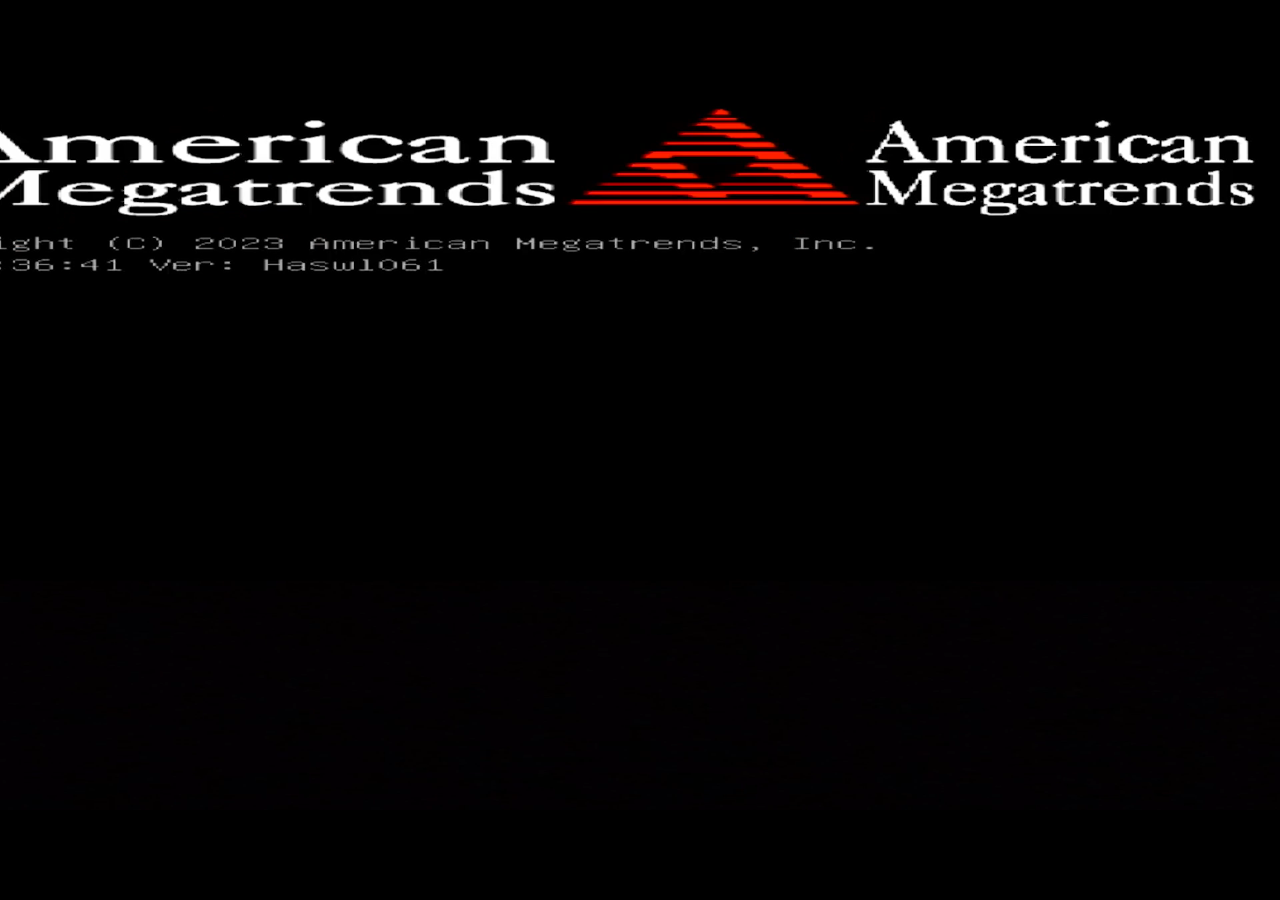
<file: index.html>
<!DOCTYPE html>
<html lang="fr">
  <head>
    <meta charset="UTF-8" />
    <meta name="viewport" content="width=device-width, initial-scale=1.0" />
    <title>Document</title>
    <link rel="stylesheet" href="styles/style.css" />
    <style>
      /* Make the video full screen and responsive */
      body,
      html {
        margin: 0;
        padding: 0;
        height: 100%;
        width: 100%;
        display: flex;
        justify-content: center;
        align-items: center;
      }

      #video-container {
        position: fixed;
        background-color: black;
        top: 0;
        left: 0;
        width: 100vw;
        height: 100vh;
        display: flex;
        justify-content: center;
        align-items: center;
      }

      video {
        max-width: 100%;
        max-height: 100%;
      }

      #content {
        display: none; /* Hide the content initially */
      }
    </style>
  </head>
  <body>
    <div id="video-container">
      <video id="introVideo" autoplay muted>
        <source
          src="assets/video/American Megatrends Bios Motherboard Setup.mp4"
          type="video/mp4"
        />
        Your browser does not support the video tag.
      </video>
    </div>
    <div id="content">
      <div class="div-musical">
        <audio autoplay id="bg-musique" preload="auto"></audio>
      </div>
      <div id="audio-keyboard"></div>
      <audio
        controls
        src="assets/audio/beep.wav"
        id="songEnter"
        style="display: none"
      ></audio>
      <audio
        controls
        src="assets/audio/tick.wav"
        id="songArrow"
        style="display: none"
      ></audio>
      <main class="scanlines">
        <div class="screen">
          <canvas id="canvas" class="picture"></canvas>
          <div class="overlay">
            <div class="text">
              <span>MORPION-1</span>
            </div>
            <div class="menu" id="menu">
              <header>menu principale</header>
              <ul>
                <li><a href="pages/screen.html" title="">jeux duo</a></li>
                <li>
                  <a href="pages/rules.html" title="">Voir les regles</a>
                </li>
              </ul>
              <footer>
                <div class="key">Select: <span>→</span></div>
              </footer>
            </div>
            <section class="terminale" id="terminale">
              <div class="top-terminal">
                <div class="btn-window">
                  <div class="close"></div>
                  <div class="minimise"></div>
                  <div class="agrendir"></div>
                </div>
              </div>
              <div class="bottom-terminal">
                <pre id="asciiText">
 __    __     ______     ______     ______   __     ______     __   __ 
/\ "-./  \   /\  __ \   /\  == \   /\  == \ /\ \   /\  __ \   /\ "-.\ \  
\ \ \-./\ \  \ \ \/\ \  \ \  __<   \ \  _-/ \ \ \  \ \ \/\ \  \ \ \-.  \ 
 \ \_\ \ \_\  \ \_____\  \ \_\ \_\  \ \_\    \ \_\  \ \_____\  \ \_\\"\_\ 
  \/_/  \/_/   \/_____/   \/_/ /_/   \/_/     \/_/   \/_____/   \/_/ \/_/                                                                                                                                                                                  
              </pre
                >
                <pre id="instructions"></pre>
                <pre id="output"></pre>
                <div id="prompt">
                  <span id="command-input"></span
                  ><span id="cursor" class="blink"></span>
                </div>

                <div id="interlaced"></div>
                <div id="glare"></div>
              </div>
            </section>
          </div>
        </div>
      </main>
      <script src="javascript/mainMenu.js"></script>
      <script src="javascript/script.js"></script>
    </div>
    <script src="javascript/audioCRT.js"></script>
    <script>
      // When the video ends, show the content
      const video = document.getElementById("introVideo");
      const content = document.getElementById("content");
      const videoContainer = document.getElementById("video-container");

      video.addEventListener("ended", () => {
        // Hide the video container
        videoContainer.style.display = "none";

        // Display the main content
        content.style.display = "block";

        // Alternatively, you can load an external page dynamically:
        // loadIndexContent();
      });

      // Function to load index.html content dynamically (optional)
      function loadIndexContent() {
        fetch("index.html")
          .then((response) => response.text())
          .then((html) => {
            document.body.innerHTML = html;
          })
          .catch((error) => console.error("Error loading index.html:", error));
      }
    </script>
  </body>
</html>
</file>
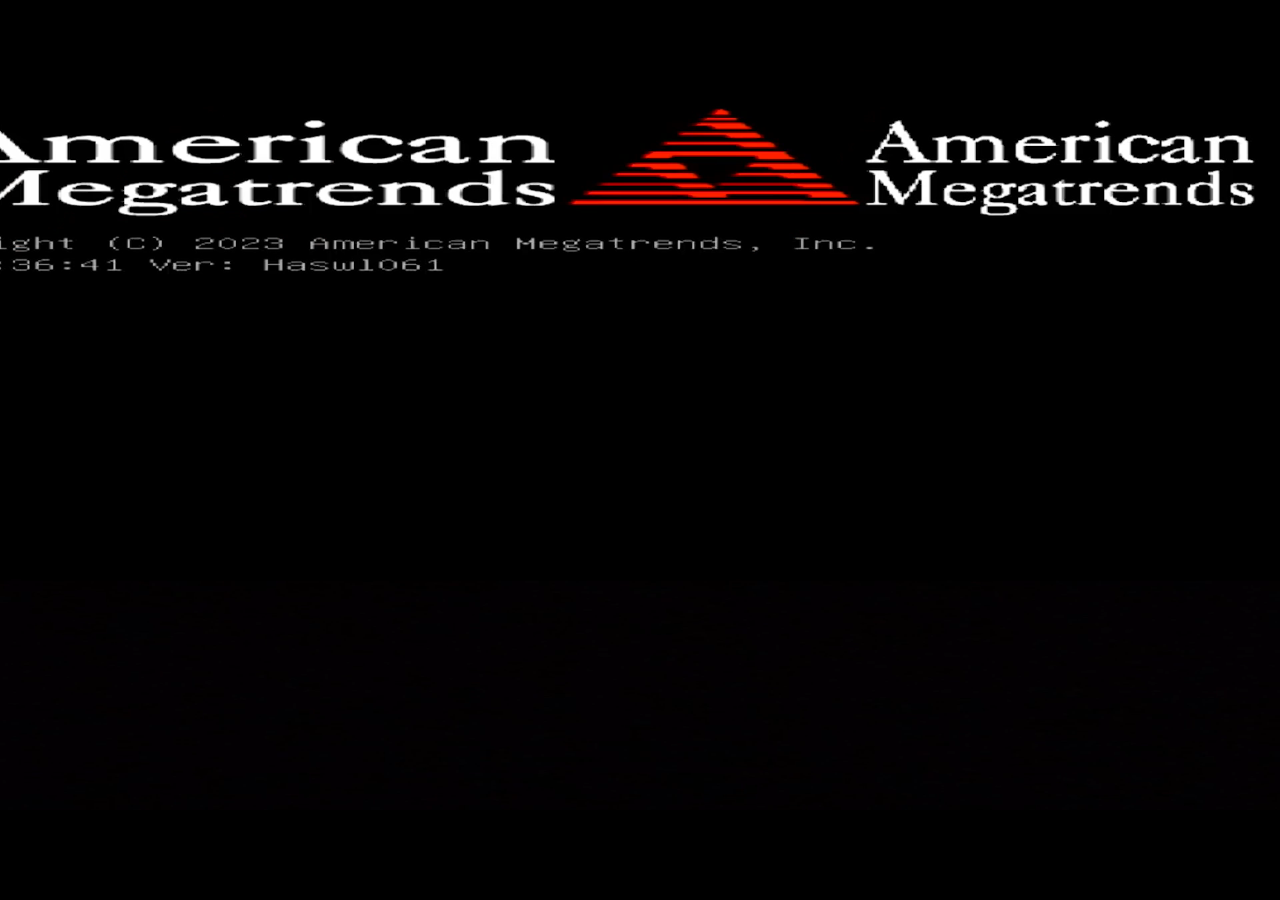
<file: pages/index.html>
<!DOCTYPE html>
<html lang="fr">
  <head>
    <meta charset="UTF-8" />
    <meta name="viewport" content="width=device-width, initial-scale=1.0" />
    <title>Document</title>
    <link rel="stylesheet" href="../styles/style.css" />
    <style>
      /* Make the video full screen and responsive */
      body,
      html {
        margin: 0;
        padding: 0;
        height: 100%;
        width: 100%;
        display: flex;
        justify-content: center;
        align-items: center;
      }

      #video-container {
        position: fixed;
        background-color: black;
        top: 0;
        left: 0;
        width: 100vw;
        height: 100vh;
        display: flex;
        justify-content: center;
        align-items: center;
      }

      video {
        max-width: 100%;
        max-height: 100%;
      }

      #content {
        display: none; /* Hide the content initially */
      }
    </style>
  </head>
  <body>
    <div id="video-container">
      <video id="introVideo" autoplay muted>
        <source
          src="../assets/video/American Megatrends Bios Motherboard Setup.mp4"
          type="video/mp4"
        />
        Your browser does not support the video tag.
      </video>
    </div>
    <div id="content">
      <div class="div-musical">
        <audio autoplay id="bg-musique" preload="auto"></audio>
      </div>
      <div id="audio-keyboard"></div>
      <!-- <audio controls src="../assets/audio/Terminal_intro.mp3"></audio> -->
      <main class="scanlines">
        <div class="screen">
          <canvas id="canvas" class="picture"></canvas>
          <div class="overlay">
            <div class="text">
              <span>MORPION-1</span>
            </div>
            <div class="menu" id="menu">
              <header>menu principale</header>
              <ul>
                <li><a href="../pages/screen.html" title="">jeux duo</a></li>
                <li><a href="#" title="">parametre</a></li>
              </ul>
              <footer>
                <div class="key">Select: <span>→</span></div>
              </footer>
            </div>
            <section class="terminale" id="terminale">
              <div class="top-terminal">
                <div class="btn-window">
                  <div class="close"></div>
                  <div class="minimise"></div>
                  <div class="agrendir"></div>
                </div>
              </div>
              <div class="bottom-terminal">
                <pre id="asciiText">
 __    __     ______     ______     ______   __     ______     __   __ 
/\ "-./  \   /\  __ \   /\  == \   /\  == \ /\ \   /\  __ \   /\ "-.\ \  
\ \ \-./\ \  \ \ \/\ \  \ \  __<   \ \  _-/ \ \ \  \ \ \/\ \  \ \ \-.  \ 
 \ \_\ \ \_\  \ \_____\  \ \_\ \_\  \ \_\    \ \_\  \ \_____\  \ \_\\"\_\ 
  \/_/  \/_/   \/_____/   \/_/ /_/   \/_/     \/_/   \/_____/   \/_/ \/_/                                                                                                                                                                                  
              </pre
                >
                <pre id="instructions"></pre>
                <pre id="output"></pre>
                <div id="prompt">
                  <span id="command-input"></span
                  ><span id="cursor" class="blink"></span>
                </div>

                <div id="interlaced"></div>
                <div id="glare"></div>
              </div>
            </section>
          </div>
        </div>
      </main>
      <script src="../javascript/mainMenu.js"></script>
      <script src="../javascript/script.js"></script>
    </div>
    <script src="../javascript/audioCRT.js"></script>
    <script>
      // When the video ends, show the content
      const video = document.getElementById("introVideo");
      const content = document.getElementById("content");
      const videoContainer = document.getElementById("video-container");

      video.addEventListener("ended", () => {
        // Hide the video container
        videoContainer.style.display = "none";

        // Display the main content
        content.style.display = "block";

        // Alternatively, you can load an external page dynamically:
        // loadIndexContent();
      });

      // Function to load index.html content dynamically (optional)
      function loadIndexContent() {
        fetch("index.html")
          .then((response) => response.text())
          .then((html) => {
            document.body.innerHTML = html;
          })
          .catch((error) => console.error("Error loading index.html:", error));
      }
    </script>
  </body>
</html>
</file>
<file: styles/style.css>
body {
  background: #1b2838 none repeat scroll 0 0;
  margin: 0;
  overflow: hidden;
  height: 100vh;
  width: 100vw;
}
.div-musical {
  display: none;
}
@font-face {
  src: url(https://s3-us-west-2.amazonaws.com/s.cdpn.io/86186/terminal_copy.ttf);
  font-family: "Terminal";
}
@font-face {
  src: url(https://s3-us-west-2.amazonaws.com/s.cdpn.io/86186/sys.ttf)
    format("truetype");
  font-family: "Sys";
}

.rules {
  position: absolute;
  transform: translate3d(-50%, -50%, 0);
  top: 50%;
  left: 50%;
  width: 700px;
}

.screen::before {
  background: transparent linear-gradient(to bottom, #c0458e 0%, #16073e 100%)
    repeat scroll 0 0;
  content: "";
  position: absolute;
  left: 50%;
  top: 50%;
  transform: translate3d(-50%, -50%, 0);
  width: 100%;
  height: 100%;
  z-index: -1;
}
.overlay {
  display: flex;
  gap: 30px;
  flex-direction: column;
  align-items: center;
}
.scanlines .overlay {
  height: 100%;
  left: 0;
  overflow: hidden;
  position: absolute;
  top: 0;
  width: 100%;
  z-index: 1;
  justify-content: center;
}
.scanlines .overlay::after {
  position: absolute;
  left: 0;
  top: 0;
  width: 100%;
  height: 100%;
  background-image: url("https://s3-us-west-2.amazonaws.com/s.cdpn.io/86186/crt.png");
  background-repeat: no-repeat;
  background-size: 100% 100%;
  content: "";
}
.scanlines .overlay::before {
  position: absolute;
  top: 0;
  left: 0;
  bottom: 0;
  right: 0;
  content: " ";
  background: linear-gradient(rgba(18, 16, 16, 0) 50%, rgba(0, 0, 0, 0.25) 50%),
    linear-gradient(
      90deg,
      rgba(255, 0, 0, 0.06),
      rgba(0, 255, 0, 0.02),
      rgba(0, 0, 255, 0.06)
    );
  /* background-image: url(/assets/png/bg-image.png);*/
  z-index: 10;
  background-size: 100% 2px, 3px 100%;
  /* background-size: cover; */
  pointer-events: none;
}
.picture {
  display: none;
  height: 100vh;
  overflow: hidden;
  width: 100vw;
  z-index: -1;
  transform: scale(0, 0);
  background: transparent linear-gradient(to bottom, #85908c 0%, #323431 100%)
    repeat scroll 0 0;
}

/* TERMINALE */

.top-terminal {
  position: absolute;
  top: 0;
  width: 100%;
  height: 30px;
  display: flex;
  align-items: center;
  border: 2px solid #505050;
  border-radius: 10px 10px 0 0;
  background-color: #383836;
}

.bottom-terminal {
  width: 90%;
  padding: 60px 0;
}

.btn-window {
  display: flex;
  padding: 0 10px;
  width: max-content;
  gap: 5px;
  align-items: center;
  justify-content: center;
}

.close,
.minimise,
.agrendir {
  height: 100%;
  width: 12px;
  height: 12px;
  border-radius: 50%;
}

.agrendir {
  background-color: #61c554;
}

.minimise {
  background-color: #f4bf4f;
}

.close {
  background-color: #ec6a5f;
}

.terminale {
  position: relative;
  display: flex;
  min-width: 800px;
  max-width: 800px;
  width: max-content;
  min-height: 400px;
  max-height: 600px;
  overflow: hidden;
  height: max-content;
  flex-direction: column;
  align-items: center;
  justify-content: start;
  background-color: #1d1d1e;
  border-bottom: 2px solid;
  border-left: 2px solid;
  border-right: 2px solid;
  border-color: #505050;
  font-family: monospace;
  color: hsl(154 84% 70%);
  /* color: #aa0054; */
  text-shadow: 0 0 3px hsl(154 84% 70%);
  /* text-shadow: 0 0 3px #aa0054; */
  padding: 0 0 20px 0;
  border-radius: 10px;
}

@keyframes blink {
  0% {
    opacity: 0;
  }
  30% {
    opacity: 1;
  }
  70% {
    opacity: 1;
  }
  100% {
    opacity: 0;
  }
}

.blink {
  animation: blink 0.4s linear infinite;
}

/* FIN DU TERMINALE */
.menu {
  display: none;
  opacity: 0;
  border: 5px solid #ebebeb;
  /* background-color: #ebebeb; */
  box-sizing: border-box;
  font-family: "Sys";
  font-size: 40px;
  height: auto;
  text-transform: uppercase;
  width: 30%;
  text-shadow: 1px 1px 0 #000, -1px -1px 0 #000, 1px -1px 0 #000,
    -1px 1px 0 #000;
  filter: blur(1px);
  color: #fff;
  animation: jerkup 100ms infinite;
}
.menu header {
  color: #e7e05c;
  margin: 10px;
  padding: 15px 15px 10px 15px;
  animation: 5s ease 2000ms normal none infinite running glitch;
}
.menu ul {
  margin: 0;
  padding: 0;
  animation: 5s ease 2000ms normal none infinite running glitch;
}
.menu ul li {
  display: flex;
  justify-content: center;
  margin: 10px;
  border: 2px solid #b57edc;
  background-color: rgba(255, 255, 255, 0.2);
  box-sizing: border-box;
  list-style: outside none none;
  padding: 15px 15px 10px 15px;
}
.menu ul li.active {
  background-color: rgba(255, 255, 255, 0);
  /* background-color: #1af2ff; */
}
.menu ul li a {
  color: #fff;
  text-decoration: none;
}
.menu footer {
  background-color: #16073e;
  margin-top: 10px;
  padding: 15px 15px 10px 15px;
  animation: 5s ease 2000ms normal none infinite running glitch;
}
.menu footer::after {
  clear: both;
  content: " ";
  display: table;
}
.menu footer .key {
  float: left;
  width: 50%;
}
.menu footer .key span {
  background-color: #0069ff;
  border: 6px solid #e7e05c;
  border-radius: 6px;
  display: inline-block;
  height: 34px;
  line-height: 36px;
}
.menu footer .key:last-child {
  display: flex;
  width: 100%;
  justify-content: space-between;
}
.on .picture {
  animation: 3000ms linear 0ms normal forwards 1 running on;
}
.off .picture {
  animation: 750ms cubic-bezier(0.23, 1, 0.32, 1) 0ms normal forwards 1 running
    off;
}

.top-header {
  position: absolute;
  top: 10%;
  right: 10%;
  display: flex;
  height: max-content;
  width: 100%;
  align-items: center;
}

.text {
  color: #000000;
  content: "AV-1";
  /* opacity: 0; */
  filter: blur(0.5px);
  font-family: Sys;
  font-size: 6vmin;
  left: 5%;
  position: absolute;
  text-shadow: 0 0 3px #000000;
  top: 10%;
  width: 1000px;
}
.on .text,
.on .menu {
  opacity: 0.8;
  transition: opacity 10ms ease 2000ms;
}
@keyframes on {
  0% {
    transform: scale(1, 0.8) translate3d(0, 0, 0);
    filter: brightness(4);
    opacity: 1;
  }
  3.5% {
    transform: scale(1, 0.8) translate3d(0, 100%, 0);
  }
  3.6% {
    transform: scale(1, 0.8) translate3d(0, -100%, 0);
    opacity: 1;
  }
  9% {
    transform: scale(1.3, 0.6) translate3d(0, 100%, 0);
    filter: brightness(4);
    opacity: 0;
  }
  11% {
    transform: scale(1, 1) translate3d(0, 0, 0);
    filter: contrast(0) brightness(0);
    opacity: 0;
  }
  100% {
    transform: scale(1, 1) translate3d(0, 0, 0);
    filter: contrast(1) brightness(1.2) saturate(1.3);
    opacity: 1;
  }
}
@keyframes off {
  0% {
    transform: scale(1, 1);
    filter: brightness(1);
  }
  40% {
    transform: scale(1, 0.005);
    filter: brightness(100);
  }
  70% {
    transform: scale(1, 0.005);
  }
  90% {
    transform: scale(0.005, 0.005);
  }
  100% {
    transform: scale(0, 0);
  }
}
.text span {
  filter: blur(1px);
  position: absolute;
  text-transform: uppercase;
}
.text span:nth-child(1) {
  color: #000000;
  margin-left: -2px;
  filter: blur(2px);
}
.text span:nth-child(2) {
  color: #000000;
  margin-left: 2px;
  filter: blur(2px);
}
.text span:nth-child(3) {
  color: blue;
  position: 20px 0;
  filter: blur(1px);
}
.text span:nth-child(4) {
  color: #000000;
  filter: blur(1px);
  text-shadow: 0 0 10px rgba(255, 255, 255, 0.4);
}
.text span:nth-child(5) {
  color: rgba(255, 255, 255, 0.1);
  filter: blur(15px);
}
.text span {
  animation: blur 30ms infinite, jerk 50ms infinite;
}
@keyframes blur {
  0% {
    filter: blur(1px);
    opacity: 0.8;
  }
  50% {
    filter: blur(1px);
    opacity: 1;
  }
  100% {
    filter: blur(1px);
    opacity: 0.8;
  }
}
@keyframes jerk {
  50% {
    transform: translateX(1px);
  }
  51% {
    transform: translateX(0);
  }
}
@keyframes jerkup {
  0% {
    transform: translateY(1px);
  }
  100% {
    transform: translateY(0);
  }
}
.text span:nth-child(2) {
  animation: jerkup 1s infinite;
}
.text span:nth-child(3) {
  animation: glitch1 1s infinite;
}
@keyframes glitch1 {
  0% {
    transform: translateX(0);
  }
  30% {
    transform: translateX(0);
  }
  31% {
    transform: translateX(10px);
  }
  32% {
    transform: translateX(0);
  }
  98% {
    transform: translateX(0);
  }
  100% {
    transform: translateX(10px);
  }
}
.text span:nth-child(2) {
  animation: glitch2 1s infinite;
}
@keyframes glitch2 {
  0% {
    transform: translateX(0);
  }
  30% {
    transform: translateX(0);
  }
  31% {
    transform: translateX(-10px);
  }
  32% {
    transform: translateX(0);
  }
  98% {
    transform: translateX(0);
  }
  100% {
    transform: translateX(-10px);
  }
}
.overlay .text {
  animation: 5s ease 2000ms normal none infinite running glitch;
}
@keyframes glitch {
  40% {
    opacity: 1;
    transform: scale(1, 1);
    transform: skew(0, 0);
  }
  41% {
    opacity: 0.8;
    transform: scale(1, 1.2);
    transform: skew(80deg, 0);
  }
  42% {
    opacity: 0.8;
    transform: scale(1, 1.2);
    transform: skew(-50deg, 0);
  }
  43% {
    opacity: 1;
    transform: scale(1, 1);
    transform: skew(0, 0);
  }
}

h1 {
  text-align: center;
}
#audio-keyboard {
  display: flex;
  flex-direction: row;
  justify-content: center;
  align-items: center;
  margin: 1%;
}

#audio-keyboard .touche {
  width: 50px;
  height: 50px;
  display: flex;
  align-items: center;
  justify-content: center;
  margin: 2px;
  padding: 0;
  border: 1px black solid;
  cursor: pointer;
}

@keyframes confetti {
  from {
    opacity: 1;
  }
  to {
    opacity: 0;
  }
}
</file>
